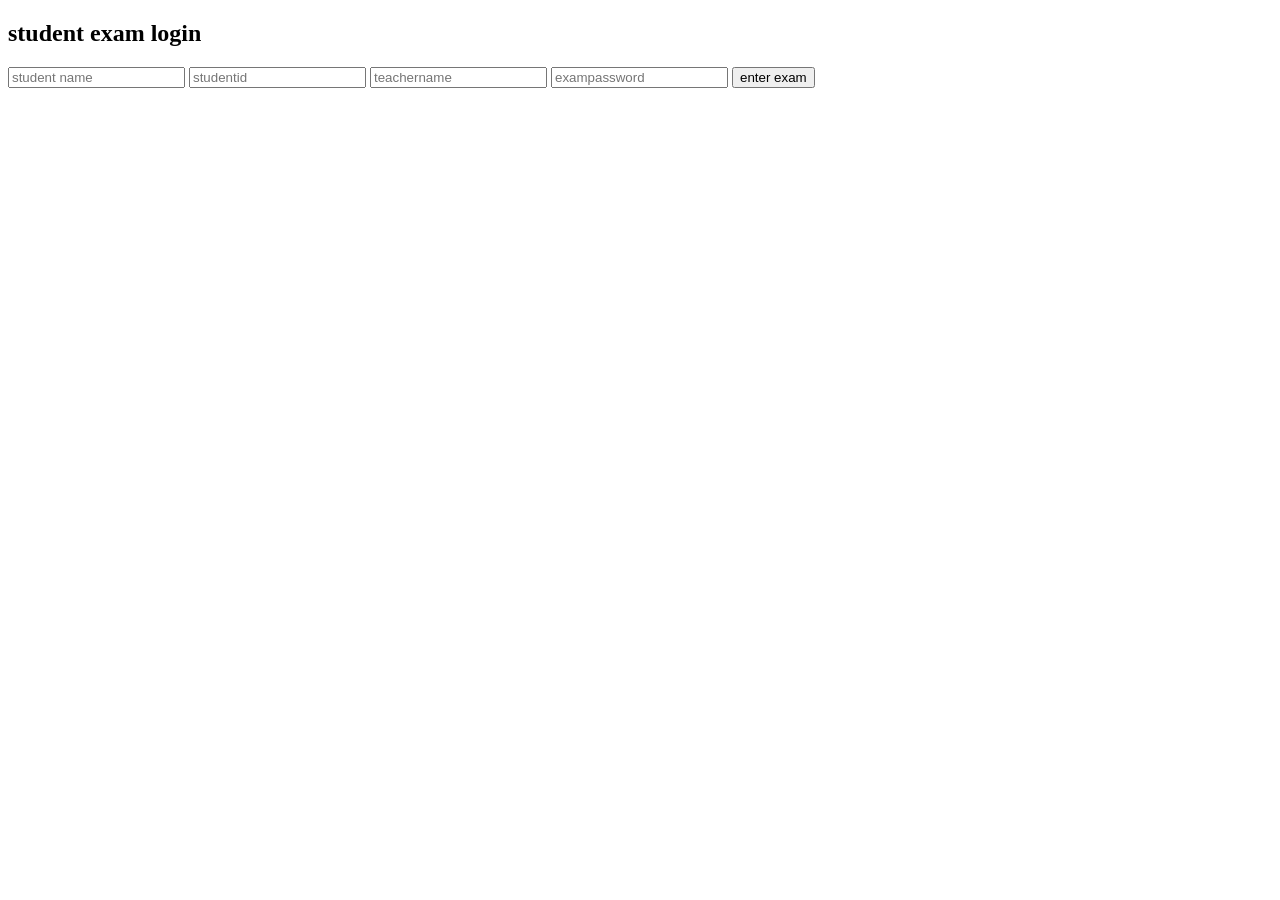
<file: index.html>
<!DOCTYPE html>
<html>
<head>
<title>MCQ</title>
 <link rel="stylesheet"herf="style.css">
 </head>
 <body class="login-page">
 <div class="login-cointainer">
 <h2>student exam login</h2>
 <form id="loginform">
 <input type="text"id="studentname"placeholder="student name"required>
 <input type="text"id="studentid"placeholder="studentid"required>
 <input type="text"id="teachername"placeholder="teachername"required>
 <input type="password"id="exampassword"placeholder="exampassword"required>
 <button type="submit">enter exam</button>
 </form>
 </div>
 <script src="script.js"></</script>
 </body>
 </html>
</file>
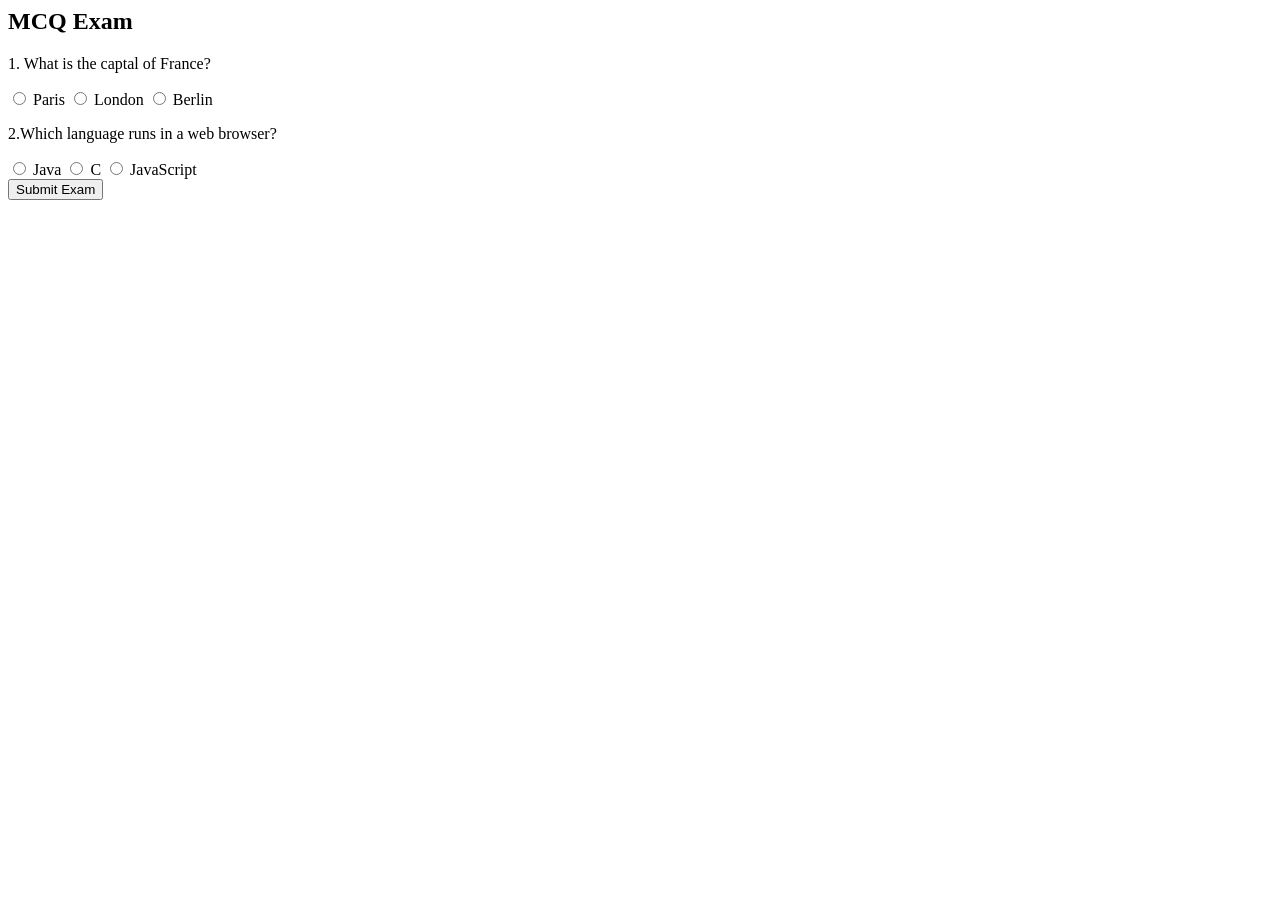
<file: exam.html>
<DOCTYPE html>
<html>
<head>
 <title>MCQ Exam</title>
 <link rel="stylesheet" herf="style.css">
</head>
<body class="exam-page">
 <div class="exam-container">
 <h2>MCQ Exam</h2>
 <form id="examForm">
  <div class="question">
  <p>1. What is the captal of France?</p>
  <label><input type="radio" name="q1" value="Paris"> Paris</label>
  <label><input type="radio" name="q1" value="London"> London</label>
  <label><input type="radio" name="q1" value="Berlin"> Berlin</label>
  </div>
  <div class="question">
  <p>2.Which language runs in a web browser?</p>
  <label><input type="radio" name="q2" value="Java"> Java</label>
  <label><input type="radio" name="q2" value="C"> C</label>
  <label><input type="radio" name="q2" value="JavaScript"> JavaScript</label>
 </div>
  <button type="submit">Submit Exam</button>
  </form>
  </div>
  <script src="script.js"></script>
</body>
</html>
</file>
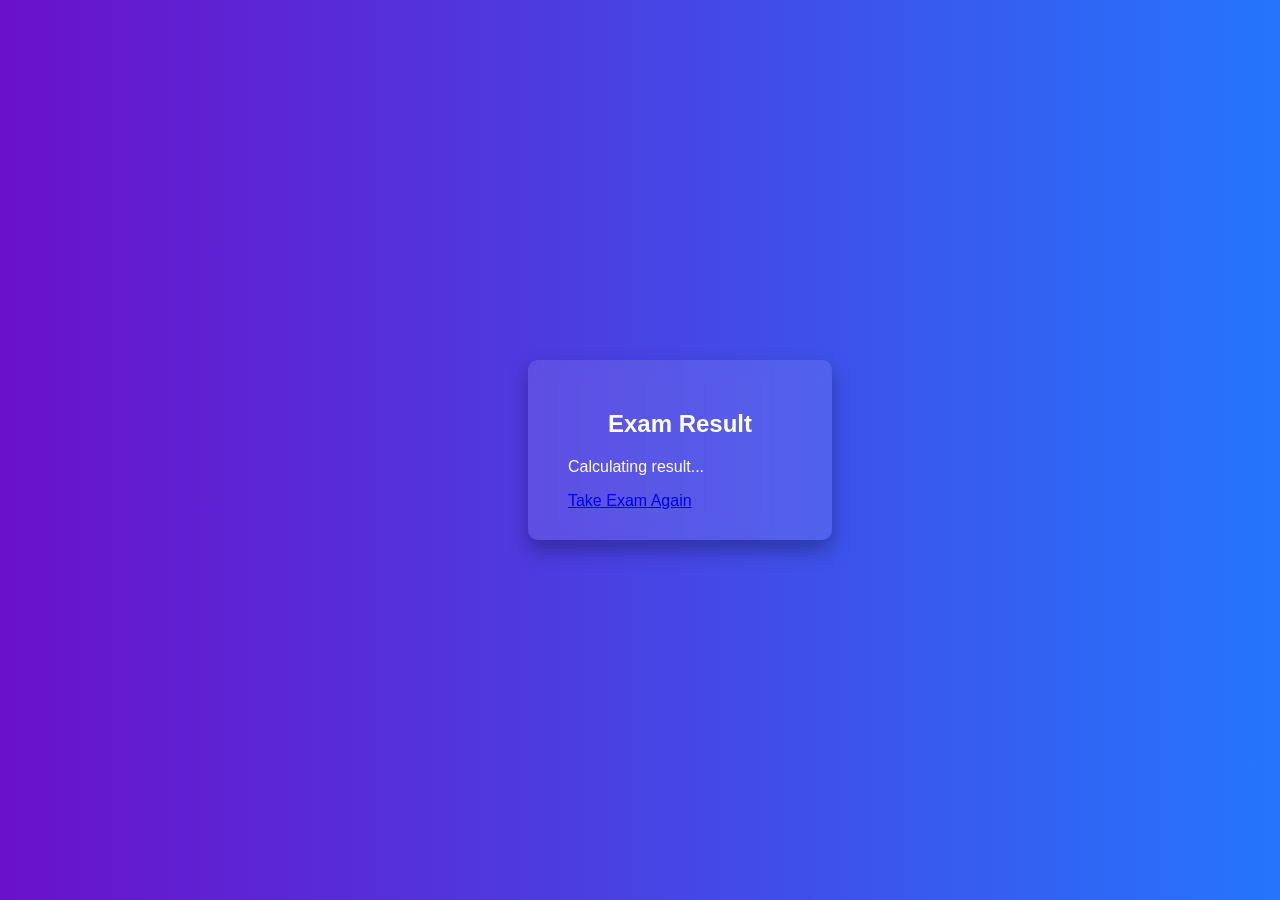
<file: result.html>
<DOCTYPE html>
<html>
<head>
 <title> Exam Result</title>
 <link rel="stylesheet" href="style.css">
</head>
<body class="result-page">
 <div class="result-container">
 <h2>Exam Result</h2>
 <p id="resultText">Calculating result...</p>
 <a href="index.html">Take Exam Again</a>
 </div>
 <script>
   const params = new URLSearchParams(window.location.search);
   const score = paramas.get("score");
   document.getElementById("resultText").innerText =`Your score is ${score}/2`;
 </script>
 </body>
 </html>
</file>
<file: style.css>
body{
	margin:0;
	font-family:'Segoe UI',sans-serif;
	background:linear-gradient(to right,#6a11cb,#2575fc);
	color:#fff;
	display:flex;
	justify-content:center;
	align-items:center;
	height:100vh;
}
.login-container,.exam-container,.result-container{
	background-color:rgba(255,255,255,0.1);
	padding:30px 40px;
	border-radius:10px;
	backdrop-filter:blur(10px);
	width:100%;
	max-width:400px;
	box-shadow:0 10px 20px rgba(0,0,0,0.3);
}
h2{
	text-align:center;
	margin-bottom:20px;
}
form input,form button{
	width:100%;
	padding:10px;
	margin-top:10px;
	border:none;
	border-radius:5px;
}
input{
	background:#ffffffee;
}
button{
	background-color:#ffffff;
	color:#2575fc;
	font-weight:bold;
	cursor:pointer;
	transition:0.3s;
}
button:hover{
	background-color:#ddd;
}
.question{
	margin-bottom:20px;
}
.question label{
	display:block;
	margin:5px 0;
	cursor:pointer;
}
</file>
